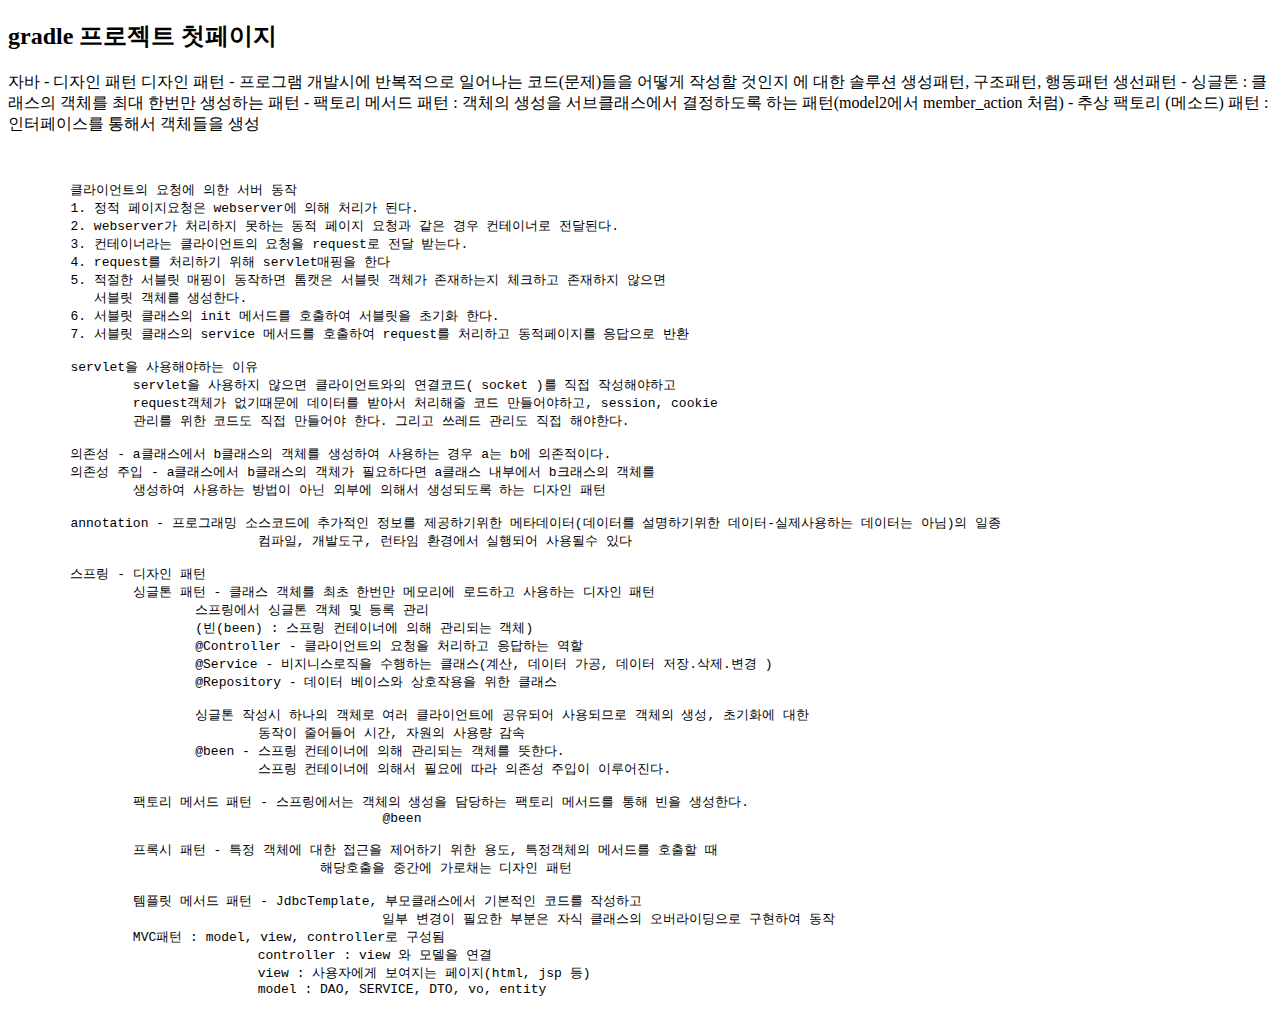
<file: gradleTest1/src/main/resources/static/index.html>
<!DOCTYPE html>
<html>
<head>
<meta charset="UTF-8">
<title>Insert title here</title>
</head>
<!-- 20240205-2  -->
<body>
	<h2>gradle 프로젝트 첫페이지</h2>
	
<p>
	자바 - 디자인 패턴
		디자인 패턴 - 프로그램 개발시에 반복적으로 일어나는 코드(문제)들을 어떻게 작성할 것인지
			 	에 대한 솔루션
			 생성패턴, 구조패턴, 행동패턴 
			 생선패턴 - 싱글톤 : 클래스의 객체를 최대 한번만 생성하는 패턴
			 		- 팩토리 메서드 패턴 : 객체의 생성을 서브클래스에서 결정하도록 하는 패턴(model2에서 member_action 처럼)
			 		- 추상 팩토리 (메소드) 패턴 :  인터페이스를 통해서 객체들을 생성
<pre>
<code>

	클라이언트의 요청에 의한 서버 동작
	1. 정적 페이지요청은 webserver에 의해 처리가 된다.
	2. webserver가 처리하지 못하는 동적 페이지 요청과 같은 경우 컨테이너로 전달된다.
	3. 컨테이너라는 클라이언트의 요청을 request로 전달 받는다.
	4. request를 처리하기 위해 servlet매핑을 한다
	5. 적절한 서블릿 매핑이 동작하면 톰캣은 서블릿 객체가 존재하는지 체크하고 존재하지 않으면 
	   서블릿 객체를 생성한다.
	6. 서블릿 클래스의 init 메서드를 호출하여 서블릿을 초기화 한다.
	7. 서블릿 클래스의 service 메서드를 호출하여 request를 처리하고 동적페이지를 응답으로 반환
	
	servlet을 사용해야하는 이유
		servlet을 사용하지 않으면 클라이언트와의 연결코드( socket )를 직접 작성해야하고
		request객체가 없기때문에 데이터를 받아서 처리해줄 코드 만들어야하고, session, cookie
		관리를 위한 코드도 직접 만들어야 한다. 그리고 쓰레드 관리도 직접 해야한다.  
		
	의존성 - a클래스에서 b클래스의 객체를 생성하여 사용하는 경우 a는 b에 의존적이다.
	의존성 주입 - a클래스에서 b클래스의 객체가 필요하다면 a클래스 내부에서 b크래스의 객체를
		생성하여 사용하는 방법이 아닌 외부에 의해서 생성되도록 하는 디자인 패턴
		
	annotation - 프로그래밍 소스코드에 추가적인 정보를 제공하기위한 메타데이터(데이터를 설명하기위한 데이터-실제사용하는 데이터는 아님)의 일종
				컴파일, 개발도구, 런타임 환경에서 실행되어 사용될수 있다
			 		
	스프링 - 디자인 패턴	
		싱글톤 패턴 - 클래스 객체를 최초 한번만 메모리에 로드하고 사용하는 디자인 패턴
			스프링에서 싱글톤 객체 및 등록 관리
			(빈(been) : 스프링 컨테이너에 의해 관리되는 객체) 
			@Controller - 클라이언트의 요청을 처리하고 응답하는 역할
			@Service - 비지니스로직을 수행하는 클래스(계산, 데이터 가공, 데이터 저장.삭제.변경 )
			@Repository - 데이터 베이스와 상호작용을 위한 클래스
			
			싱글톤 작성시 하나의 객체로 여러 클라이언트에 공유되어 사용되므로 객체의 생성, 초기화에 대한 
				동작이 줄어들어 시간, 자원의 사용량 감속
			@been - 스프링 컨테이너에 의해 관리되는 객체를 뜻한다.
				스프링 컨테이너에 의해서 필요에 따라 의존성 주입이 이루어진다.
				
		팩토리 메서드 패턴 - 스프링에서는 객체의 생성을 담당하는 팩토리 메서드를 통해 빈을 생성한다.
						@been
		
		프록시 패턴 - 특정 객체에 대한 접근을 제어하기 위한 용도, 특정객체의 메서드를 호출할 때
					해당호출을 중간에 가로채는 디자인 패턴
					
		템플릿 메서드 패턴 - JdbcTemplate, 부모클래스에서 기본적인 코드를 작성하고 
						일부 변경이 필요한 부분은 자식 클래스의 오버라이딩으로 구현하여 동작
		MVC패턴 : model, view, controller로 구성됨 
				controller : view 와 모델을 연결
				view : 사용자에게 보여지는 페이지(html, jsp 등) 
				model : DAO, SERVICE, DTO, vo, entity	
</code>
</pre>
</p>
</body>
</html>
</file>
